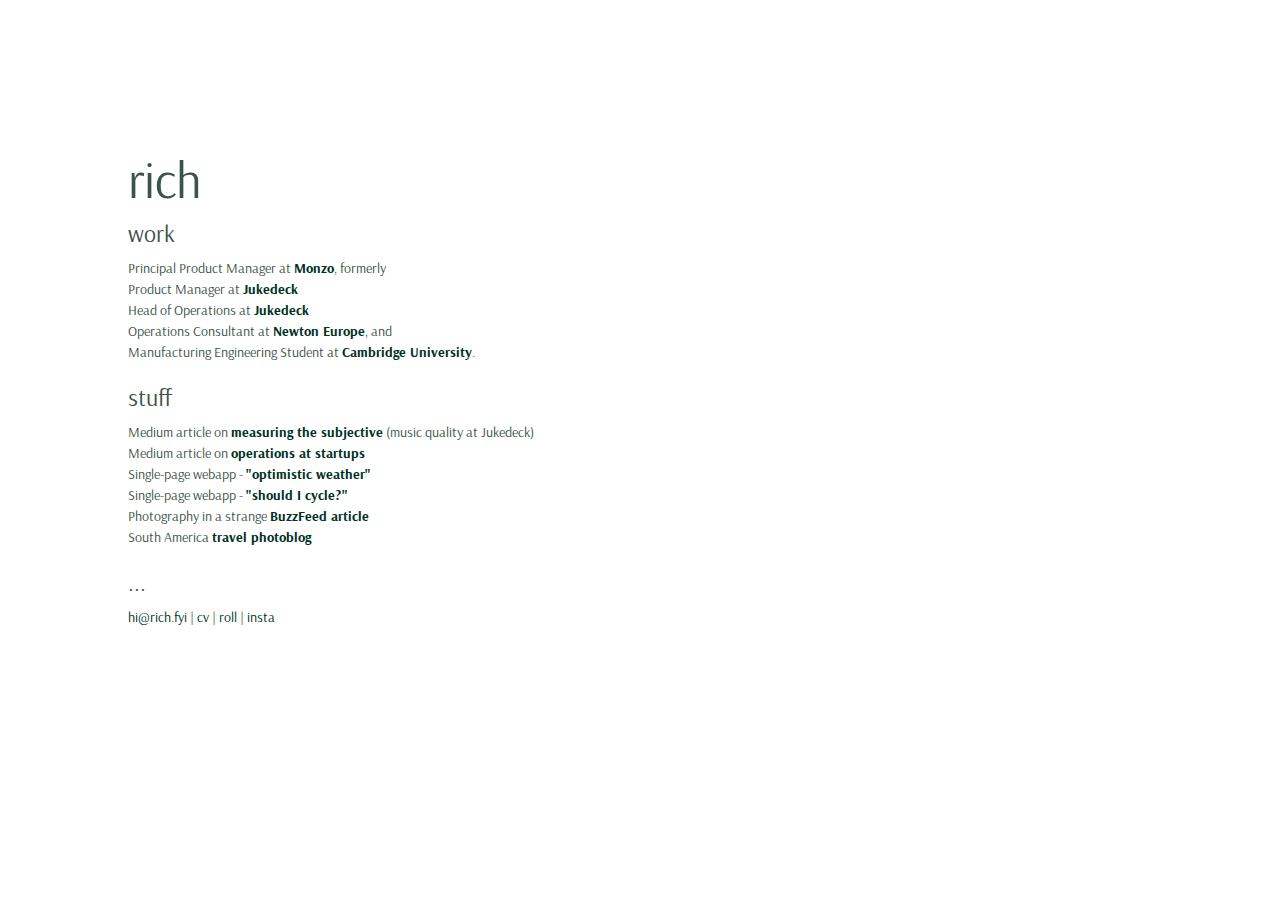
<file: index.html>
<!DOCTYPE html>
<html xmlns="http://www.w3.org/1999/html">
<head>

    <meta charset="utf-8">
    <meta http-equiv="x-ua-compatible" content="ie=edge">

    <title>Richard Cadman</title>
    <meta name="description" content="Richard Cadman - Tech strategy, product and ops">
    <meta name="viewport" content="width=device-width, initial-scale=1">

    <link rel="manifest" href="site.webmanifest">
    <link rel="apple-touch-icon" href="icon.png">
    <!-- Place favicon.ico in the root directory -->

    <link href="css/normalize.css" rel="stylesheet"/>
    <link href="css/main.css" type="text/css" rel="stylesheet"/>
    <link href="css/site.css" type="text/css" rel="stylesheet"/>

    <link href="https://fonts.googleapis.com/css?family=Arsenal" rel="stylesheet">


</head>
<body>

<section id="intro">
    <!--<div id="logo">Richard Cadman</div>-->
    <div id="mainText">

        <h1>rich</h1>
        <h3>work</h3>
        <p class="bio">

            <span>Principal Product Manager at <a href="http://monzo.com">Monzo</a>, formerly</span>

            <span>Product Manager at <a href="http://jukedeck.com">Jukedeck</a></span>

            <span>Head of Operations at <a href="http://jukedeck.com">Jukedeck</a></span>

            <span>Operations Consultant at <a href="https://newtoneurope.com">Newton Europe</a>, and</span>

            <span>Manufacturing Engineering Student at <a href="http://www.ifm.eng.cam.ac.uk/education/met/">Cambridge University</a>.</span></p>

        <h3>stuff</h3>
        <p class = "bio">

            <span>Medium article on <a href="https://medium.com/@richardcadman/measuring-the-subjective-improving-the-quality-of-ai-generated-music-as-a-pm-at-a-london-based-6b7c45d4f48d">measuring the subjective</a> (music quality at Jukedeck)</span>
            <span>Medium article on <a href="https://medium.com/@richardcadman/what-does-operations-mean-at-a-tech-startup-bb953d6a2802">operations at startups</a></span>
            <span>Single-page webapp - <a href="https://safe-hollows-92431.herokuapp.com/">"optimistic weather"</a></span>
            <span>Single-page webapp - <a href="/bike_map.html">"should I cycle?"</a></span>
            <span>Photography in a strange <a href="https://www.buzzfeed.com/helenrussell/reasons-danes-do-sex-best?utm_term=.heqJe4nWG#.nclWBQDK0">BuzzFeed article</a></span>
            <span>South America <a href="http://cadmansa2015.tumblr.com">travel photoblog</a></span>

        <!-- <h3>work stuff</h3>
        <p class = "bio">

            <span><a href="https://www.youtube.com/watch?v=emurfEUSHh4">A History of the Internet</a>, made with Alkis for TechCrunch Disrupt</span>
            <span><a href="https://www.youtube.com/watch?v=4a_96sXpBSg">Robot Lab</a>, made with Guy for the Institute for Manufacturing</span>
            <span><a href="https://www.youtube.com/watch?v=IfgnB_W7c7Q">The Low Cost Bed</a>, made with Tayo, Jono and Stef for our BA</span>
            <span>More to come...</span>

        </p> -->

        <h3>...</h3>
        <p>

            <a href="mailto:hi@rich.fyi">hi@rich.fyi</a> | <a href="https://uk.linkedin.com/in/richardmcadman">cv</a> | <a href="https://cadman.myportfolio.com">roll</a> | <a href="https://www.instagram.com/richardcadman/">insta</a>

        </p>

    </div>
</section>

    <script>
      (function(i,s,o,g,r,a,m){i['GoogleAnalyticsObject']=r;i[r]=i[r]||function(){
      (i[r].q=i[r].q||[]).push(arguments)},i[r].l=1*new Date();a=s.createElement(o),
      m=s.getElementsByTagName(o)[0];a.async=1;a.src=g;m.parentNode.insertBefore(a,m)
      })(window,document,'script','https://www.google-analytics.com/analytics.js','ga');

      ga('create', 'UA-50770211-3', 'auto');
      ga('send', 'pageview');

    </script>


</body>
</html>
</file>
<file: css/main.css>
/*! HTML5 Boilerplate v6.0.1 | MIT License | https://html5boilerplate.com/ */

/*
 * What follows is the result of much research on cross-browser styling.
 * Credit left inline and big thanks to Nicolas Gallagher, Jonathan Neal,
 * Kroc Camen, and the H5BP dev community and team.
 */

/* ==========================================================================
   Base styles: opinionated defaults
   ========================================================================== */

html {
    color: #222;
    font-size: 1em;
    line-height: 1.4;
}

/*
 * Remove text-shadow in selection highlight:
 * https://twitter.com/miketaylr/status/12228805301
 *
 * Vendor-prefixed and regular ::selection selectors cannot be combined:
 * https://stackoverflow.com/a/16982510/7133471
 *
 * Customize the background color to match your design.
 */

::-moz-selection {
    background: #b3d4fc;
    text-shadow: none;
}

::selection {
    background: #b3d4fc;
    text-shadow: none;
}

/*
 * A better looking default horizontal rule
 */

hr {
    display: block;
    height: 1px;
    border: 0;
    border-top: 1px solid #ccc;
    margin: 1em 0;
    padding: 0;
}

/*
 * Remove the gap between audio, canvas, iframes,
 * images, videos and the bottom of their containers:
 * https://github.com/h5bp/html5-boilerplate/issues/440
 */

audio,
canvas,
iframe,
img,
svg,
video {
    vertical-align: middle;
}

/*
 * Remove default fieldset styles.
 */

fieldset {
    border: 0;
    margin: 0;
    padding: 0;
}

/*
 * Allow only vertical resizing of textareas.
 */

textarea {
    resize: vertical;
}

/* ==========================================================================
   Browser Upgrade Prompt
   ========================================================================== */

.browserupgrade {
    margin: 0.2em 0;
    background: #ccc;
    color: #000;
    padding: 0.2em 0;
}

/* ==========================================================================
   Author's custom styles
   ========================================================================== */

















/* ==========================================================================
   Helper classes
   ========================================================================== */

/*
 * Hide visually and from screen readers
 */

.hidden {
    display: none !important;
}

/*
 * Hide only visually, but have it available for screen readers:
 * https://snook.ca/archives/html_and_css/hiding-content-for-accessibility
 *
 * 1. For long content, line feeds are not interpreted as spaces and small width
 *    causes content to wrap 1 word per line:
 *    https://medium.com/@jessebeach/beware-smushed-off-screen-accessible-text-5952a4c2cbfe
 */

.visuallyhidden {
    border: 0;
    clip: rect(0 0 0 0);
    -webkit-clip-path: inset(50%);
    clip-path: inset(50%);
    height: 1px;
    margin: -1px;
    overflow: hidden;
    padding: 0;
    position: absolute;
    width: 1px;
    white-space: nowrap; /* 1 */
}

/*
 * Extends the .visuallyhidden class to allow the element
 * to be focusable when navigated to via the keyboard:
 * https://www.drupal.org/node/897638
 */

.visuallyhidden.focusable:active,
.visuallyhidden.focusable:focus {
    clip: auto;
    -webkit-clip-path: none;
    clip-path: none;
    height: auto;
    margin: 0;
    overflow: visible;
    position: static;
    width: auto;
    white-space: inherit;
}

/*
 * Hide visually and from screen readers, but maintain layout
 */

.invisible {
    visibility: hidden;
}

/*
 * Clearfix: contain floats
 *
 * For modern browsers
 * 1. The space content is one way to avoid an Opera bug when the
 *    `contenteditable` attribute is included anywhere else in the document.
 *    Otherwise it causes space to appear at the top and bottom of elements
 *    that receive the `clearfix` class.
 * 2. The use of `table` rather than `block` is only necessary if using
 *    `:before` to contain the top-margins of child elements.
 */

.clearfix:before,
.clearfix:after {
    content: " "; /* 1 */
    display: table; /* 2 */
}

.clearfix:after {
    clear: both;
}

/* ==========================================================================
   EXAMPLE Media Queries for Responsive Design.
   These examples override the primary ('mobile first') styles.
   Modify as content requires.
   ========================================================================== */

@media only screen and (min-width: 35em) {
    /* Style adjustments for viewports that meet the condition */
}

@media print,
       (-webkit-min-device-pixel-ratio: 1.25),
       (min-resolution: 1.25dppx),
       (min-resolution: 120dpi) {
    /* Style adjustments for high resolution devices */
}

/* ==========================================================================
   Print styles.
   Inlined to avoid the additional HTTP request:
   http://www.phpied.com/delay-loading-your-print-css/
   ========================================================================== */

@media print {
    *,
    *:before,
    *:after {
        background: transparent !important;
        color: #000 !important; /* Black prints faster:
                                   http://www.sanbeiji.com/archives/953 */
        box-shadow: none !important;
        text-shadow: none !important;
    }

    a,
    a:visited {
        text-decoration: underline;
    }

    a[href]:after {
        content: " (" attr(href) ")";
    }

    abbr[title]:after {
        content: " (" attr(title) ")";
    }

    /*
     * Don't show links that are fragment identifiers,
     * or use the `javascript:` pseudo protocol
     */

    a[href^="#"]:after,
    a[href^="javascript:"]:after {
        content: "";
    }

    pre {
        white-space: pre-wrap !important;
    }
    pre,
    blockquote {
        border: 1px solid #999;
        page-break-inside: avoid;
    }

    /*
     * Printing Tables:
     * http://css-discuss.incutio.com/wiki/Printing_Tables
     */

    thead {
        display: table-header-group;
    }

    tr,
    img {
        page-break-inside: avoid;
    }

    p,
    h2,
    h3 {
        orphans: 3;
        widows: 3;
    }

    h2,
    h3 {
        page-break-after: avoid;
    }
}
</file>
<file: css/site.css>
/*html { 
  background: url(../images/bg.jpg) no-repeat center center fixed; 
  -webkit-background-size: cover;
  -moz-background-size: cover;
  -o-background-size: cover;
  background-size: cover;
}*/

h1 {
    font-family: 'Arsenal', sans-serif;
    font-size: 50px;
    font-weight: 100;
    color: #3d5349;
    padding-bottom: 0;
}

h3 {
    font-family: 'Arsenal', sans-serif;
    font-weight: 100;
    font-size: 24px;
    margin-bottom: 0px;
    padding-bottom: 0px;
    color: #3d5349;
}

body{
    font-family: 'Arsenal', sans-serif;
    color: #3d5349;
    font-weight: 300;
    font-size: 14px;
}

p span 
{
    display: block;
}

a{
    color: #003125;
    text-decoration: none;
    padding-bottom: 0;
}

a:hover {
    color:#666; 
    text-decoration:none;
    border-bottom: 1px #003125 solid;
	}

.bio a{
    color: #003125;
    text-decoration: none;
    padding-bottom: 0;
    border-bottom: none;
    font-weight: bold;
}

.bio a:hover {
    color:#666;
    text-decoration:none;
}

#logo{
    width: 180px;
    height: 180px;
    background: url('../images/logo.png') no-repeat center center;
    background-size: contain;
    margin: 15% auto -20px auto;
    text-indent: -10000px;
}

#intro {
    position: absolute;
    top: 15%;
    left: 10%;
    width: 450px;	
    line-height: 1.5em;
}

#mainText {
    
}
</file>
